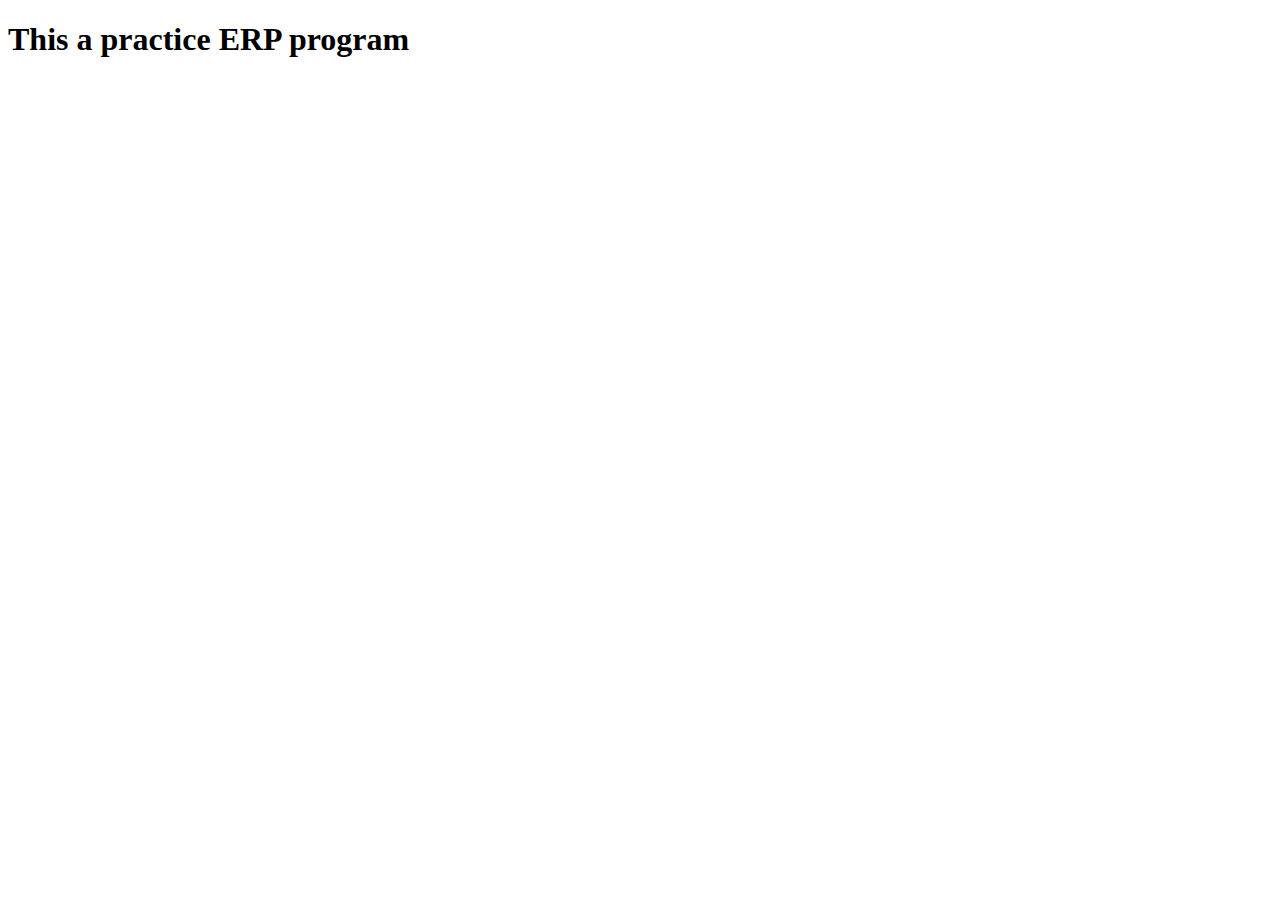
<file: Pages/about.html>
<?php
    include("../Components/header.html");
?>

<!DOCTYPE html>
<html lang="en">
<head>
    <meta charset="UTF-8">
    <meta name="viewport" content="width=device-width, initial-scale=1.0">
    <title>Document</title>
</head>
<body>
    <h1>This a practice ERP program</h1>
</body>
</html>
</file>
